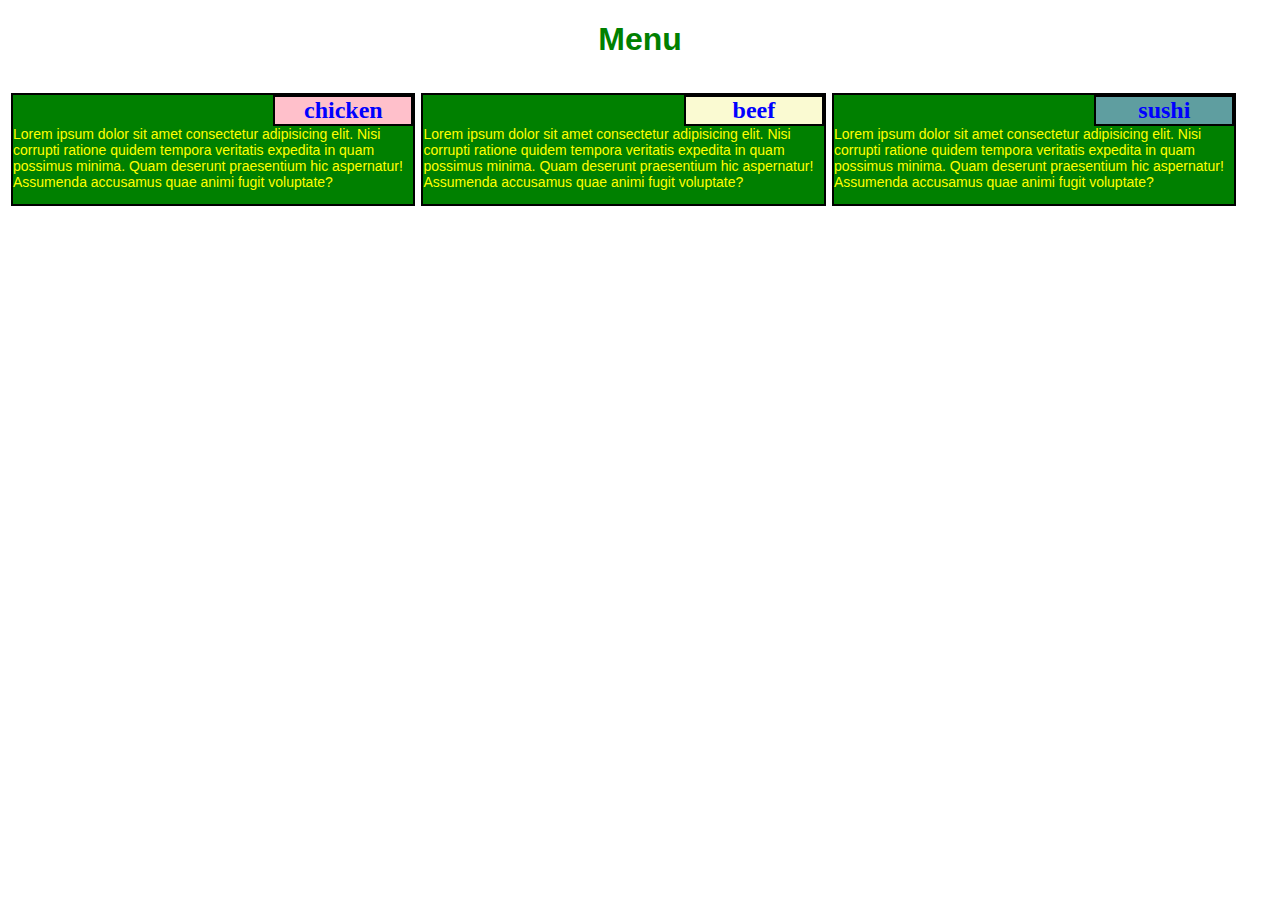
<file: index.html>
<!DOCTYPE html>
<html lang="en">
<head>
    <meta charset="UTF-8">
    <meta http-equiv="X-UA-Compatible" content="IE=edge">
    <meta name="viewport" content="width=device-width, initial-scale=1.0">
    <link rel="stylesheet" href="css/styles.css">
    <title>Assignment 2</title>
</head>
<body>
    <h1>Menu</h1>
    <div class="container" >
        <section id = "id1">
        <div class="food" id = "f1">chicken</div>
        <p>Lorem ipsum dolor sit amet consectetur adipisicing elit. Nisi corrupti ratione quidem tempora veritatis expedita in quam possimus minima. Quam deserunt praesentium hic aspernatur! Assumenda accusamus quae animi fugit voluptate?</p>    
        </section>
        <section id = 'id2'>
        <div class="food" id = "f2">beef</div>
        <p>Lorem ipsum dolor sit amet consectetur adipisicing elit. Nisi corrupti ratione quidem tempora veritatis expedita in quam possimus minima. Quam deserunt praesentium hic aspernatur! Assumenda accusamus quae animi fugit voluptate?</p>
        </section>
        <section id = 'id3'>
        <div class="food" id = "f3">sushi</div>
        <p>Lorem ipsum dolor sit amet consectetur adipisicing elit. Nisi corrupti ratione quidem tempora veritatis expedita in quam possimus minima. Quam deserunt praesentium hic aspernatur! Assumenda accusamus quae animi fugit voluptate?</p>
        </section>
        
    </div>
    
</body>
</html>
</file>
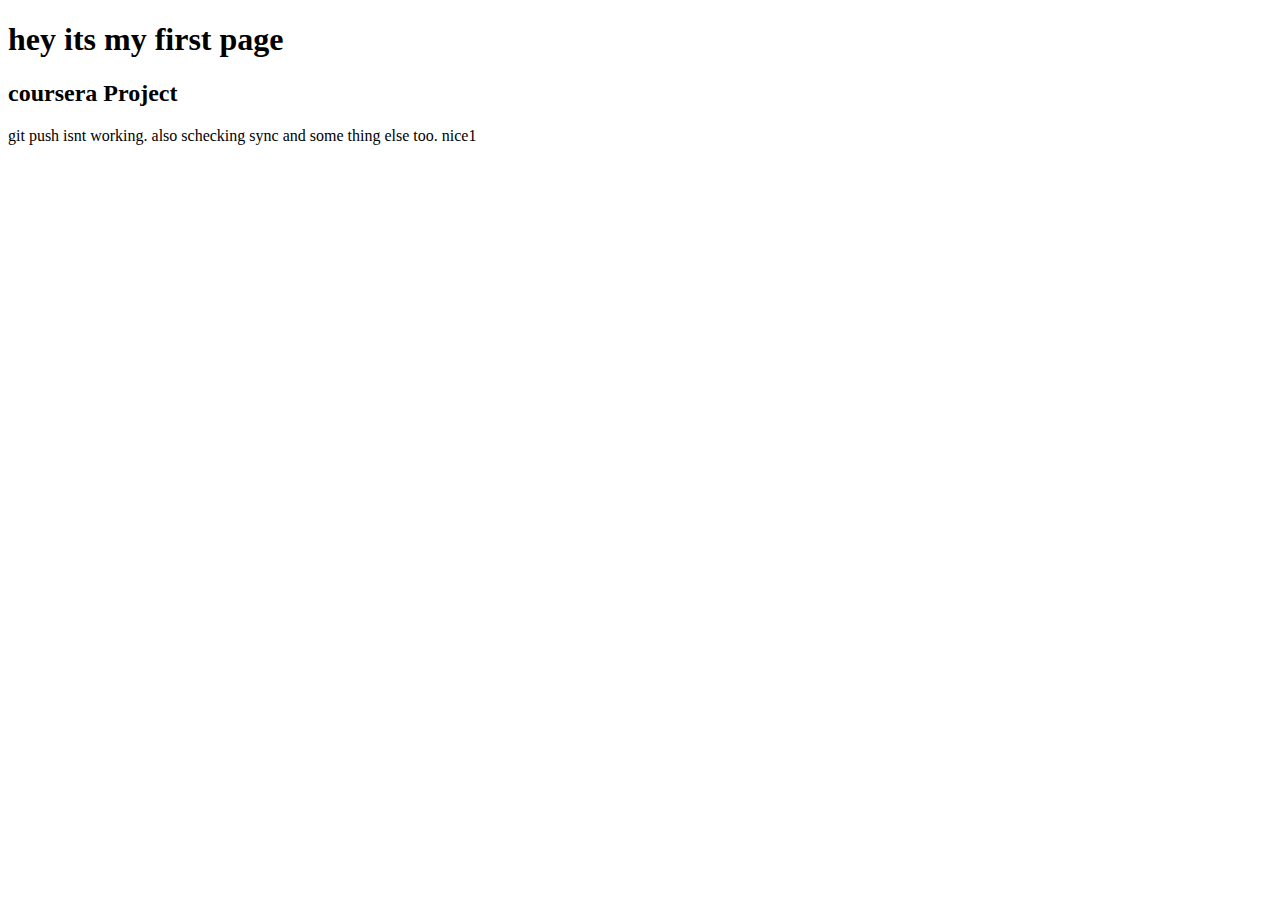
<file: site/firstpage.html>
<!DOCTYPE html>
<html>
<head>
	<title>My first page</title>
</head>
<body>
<h1>hey its my first page</h1>
<h2>coursera Project</h2>
git push isnt working.
also schecking sync 
and some thing else too.<nl>

nice1
</body>
</html>
</file>
<file: css/styles.css>
*{
    box-sizing: border-box;
    text-decoration: none;
}

h1{
    text-align: center;
    color:green;
    margin: bottom 32px;
    font-family:'Lucida Sans', 'Lucida Sans Regular', 'Lucida Grande', 'Lucida Sans Unicode', Geneva, Verdana, sans-serif;
}
.container{
    display: inline-block;
    font-family:Verdana, Geneva, Tahoma, sans-serif;
    font-size: 14px;
    font-weight: 500;
    margin-top:10px;
    color: yellow;
    
}
.container .food{
    width: 35%;
    text-align: center;
    float:right;
    border: 2px solid black;
    font-size:24px;
    font-weight: bold;
    font-family: cursive;
    color:blue;
}
section{
    background-color: green;
    border: 2px solid black;
    margin:3px;
    float: left;
    width: 32%}
    
#f1{
    background-color:pink;
}
#f2{
    background-color:lightgoldenrodyellow;
}
#f3{
    background-color:cadetblue;
}
p{
    clear: both;
}
@media (min-width:768px) and (max-width: 991px){
    #id1,#id2{
        width:49%;
        margin: 3px;
    }
    #id3{
        width:99%;
    }
}
@media(max-width: 767px){
    #id1,#id2,#id3{
        width:98%;
        margin:2px;
    }
}
</file>
